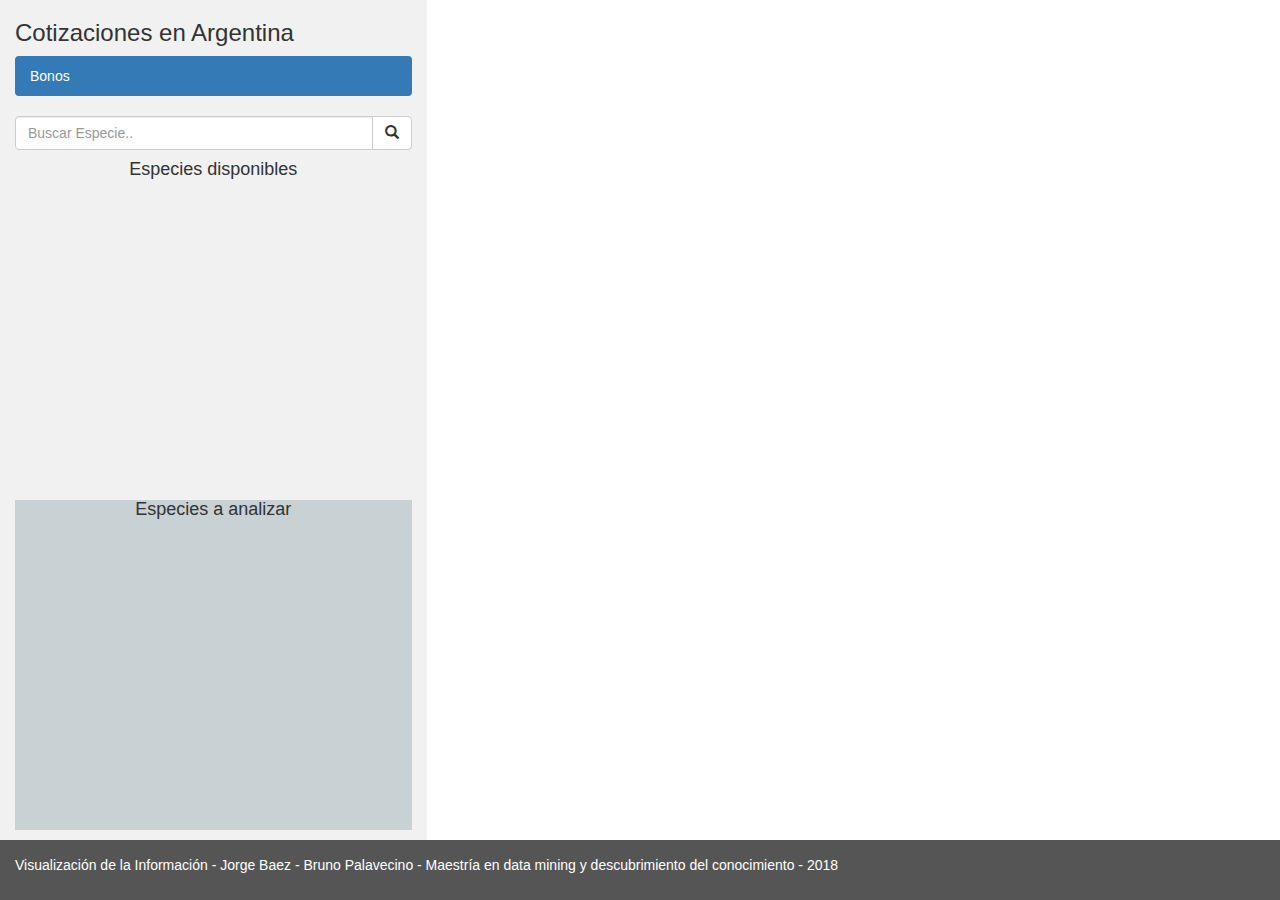
<file: cotizaciones/index.html>
<!DOCTYPE html>
<html lang="en">
  <head>
    <title>TP5 Cotizaciones - Entrega Final</title>
    <meta charset="utf-8">
    <meta name="viewport" content="width=device-width, initial-scale=1">
    <!-- Estilo -->
    <link rel="stylesheet" href="https://maxcdn.bootstrapcdn.com/bootstrap/3.3.7/css/bootstrap.min.css">
    <link rel="stylesheet" type="text/css" media="screen" href="style.css" />
  </head>

  <body>
    <div class="container-fluid" id="mainPage">
      <div class="row content">
        <!--La idea es que el col-sm-4 sidenav quede fijo-->
        <div class="col-sm-4 sidenav">
          <h3>Cotizaciones en Argentina</h3>

          <!--De momento solo tenemos bonos, pero tiene sentido dejar esta lista en la que se podrían agregar acciones, entre otros-->
          <ul class="nav nav-pills nav-stacked">
            <li class="active"><a href="#section1">Bonos</a></li>
            <!--<li><a href="#section2">Acciones</a></li>-->
          </ul><br>

          <!--El buscador puede servir para explorar la tabla con mayor facilidad-->
          <div class="input-group">
            <input id="tickerSearchBox" type="text" class="form-control" placeholder="Buscar Especie..">
            <span class="input-group-btn">
              <button class="btn btn-default" type="button">
                <span class="glyphicon glyphicon-search"></span>
              </button>
            </span>
          </div>

          <!--Divs para tablas resumen de los tickers disponibles. Al hacer click en un item de allTickersContainer, este pasa a selectedTickersContainer y se grafica-->
          <h4 align="center">Especies disponibles</h4>
          <div id="allTickersContainer" class="container">
          </div>
          
          <div class="tickerSelection">
          	  <h4 align="center">Especies a analizar</h4>
              <div id="selectedTickersContainer" class="container">
              </div>
          </div>

        </div>

        <!--En la siguiente seccion se ubicarán los graficos de d3 que mustren informacion de interes en base a la seleccion realizada por el usuario en la tabla-->
        <div class="col-sm-8">

            <div id="priceVariationsPlot">
            </div>

            <div id="tirVariationsPlot">
            </div>

        </div>
      </div>
    </div>

    <footer class="container-fluid">
      <p>Visualización de la Información - Jorge Baez - Bruno Palavecino - Maestría en data mining y descubrimiento del conocimiento - 2018</p>
    </footer>

    <script src="https://ajax.googleapis.com/ajax/libs/jquery/3.3.1/jquery.min.js"></script>
    <script src="https://maxcdn.bootstrapcdn.com/bootstrap/3.3.7/js/bootstrap.min.js"></script>
    <script src="https://d3js.org/d3.v5.min.js"></script>
    <script src="https://cdn.plot.ly/plotly-latest.min.js"></script>

    <!-- Nuestro script -->
    <script src="main.js"></script>
  </body>
</html>
</file>
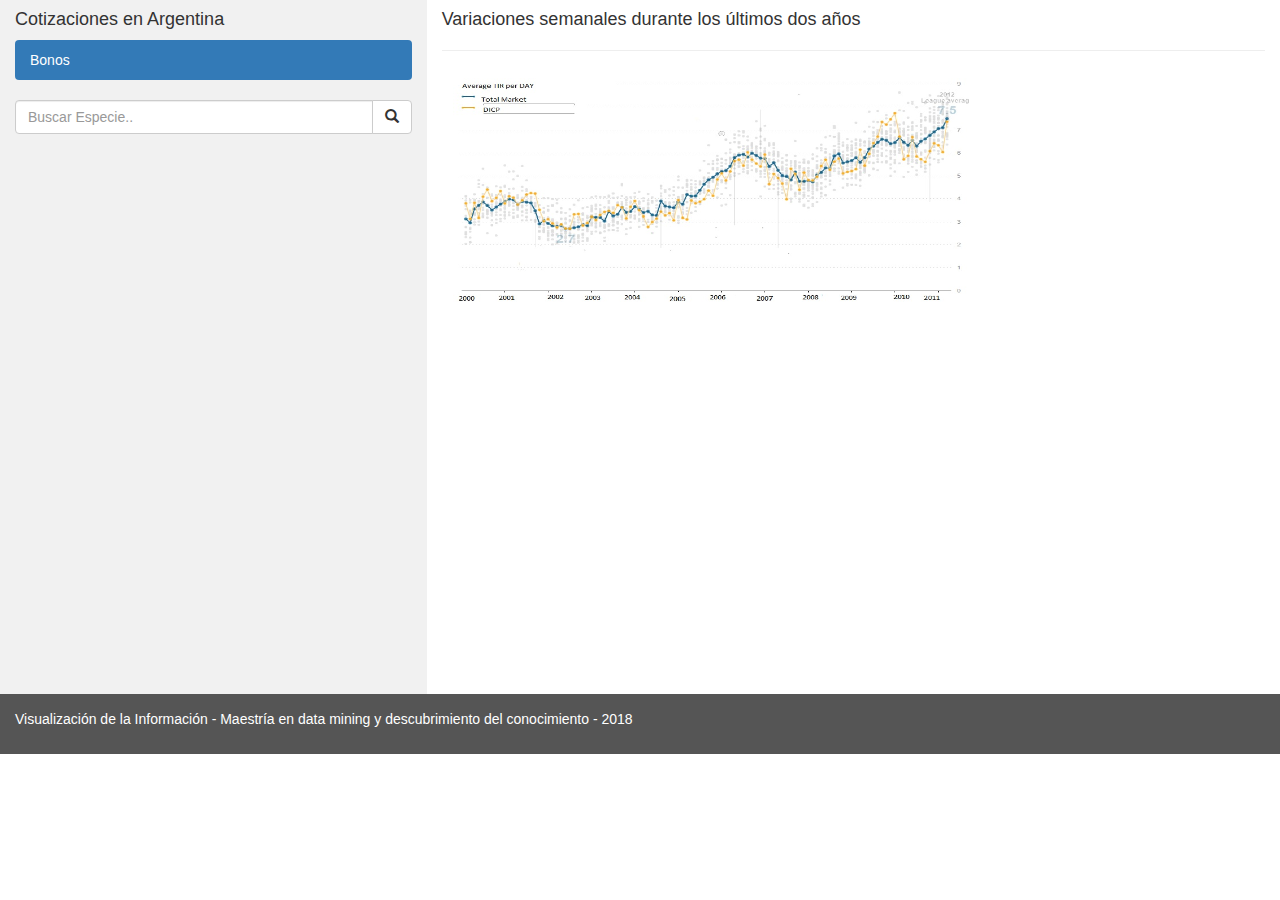
<file: entrega20180508/index.html>
<!DOCTYPE html>
<html lang="en">
  <head>
    <title>TP4 Layout HTML - utilizacion de bootstrap</title>
    <meta charset="utf-8">
    <meta name="viewport" content="width=device-width, initial-scale=1">
    <link rel="stylesheet" href="https://maxcdn.bootstrapcdn.com/bootstrap/3.3.7/css/bootstrap.min.css">
    
    <style>
      /* Set height of the grid so .sidenav can be 100% (adjust if needed) */
      .row.content {height: 100%}
      
      /* Set gray background color and 100% height */
      .sidenav {
        background-color: #f1f1f1;
        height: 100%;
      }
      
      /* Set black background color, white text and some padding for the footer*/
      footer {
        background-color: #555;
        color: white;
        padding: 15px;
      }
      
      /* On small screens, set height to 'auto' for sidenav and grid */
      @media screen and (max-width: 767px) {
        .sidenav {
          height: auto;
          padding: 15px;
        }
        .row.content {height: auto;} 
      }

      /*table, th, td {
        border: 1px solid black;
      }*/
      table {
        border-collapse: collapse;
        width: 100%;
      }
      th, td {
        padding: 15px;
        text-align: left;
        border-bottom: 1px solid #ddd;
      }
      tr:hover {background-color: #42d9f3;}

      .container {
        margin-bottom: 10px;
        width: 100%;
        overflow:auto; 
        height:270px;
      }
    </style>
  </head>
  <body>

    <div class="container-fluid">
      <div class="row content">
        <!--La idea es que el col-sm-4 sidenav quede fijo, pero de momento no lo pudimos lograr-->
        <div class="col-sm-4 sidenav">
          <h4>Cotizaciones en Argentina</h4>

          <!--De momento solo tenemos bonos, pero tiene sentido dejar esta lista en la que se podrían agregar acciones, entre otros-->
          <ul class="nav nav-pills nav-stacked">
            <li class="active"><a href="#section1">Bonos</a></li>
            <!--<li><a href="#section2">Acciones</a></li>-->
          </ul><br>

          <!--El buscador puede servir para explorar la tabla con mayor facilidad-->
          <div class="input-group">
            <input type="text" class="form-control" placeholder="Buscar Especie..">
            <span class="input-group-btn">
              <button class="btn btn-default" type="button">
                <span class="glyphicon glyphicon-search"></span>
              </button>
            </span>
          </div>

          <!--La idea es cargar el archivo que tenemos en una lista seleccionable, y que la seleccion se refleje en el gráfico. De momento se utiliza una tabla simple-->
          <div id="allTickersContainer" class="container">
          </div>
          
          <div id="selectedTickersContainer" class="container">
          </div>
          
        </div>

        <!--En la siguiente seccion se ubicarían los graficoss de d3 que mustren informacion de interes en base a la seleccion realizada por el usuario en la tabla-->
        <div class="col-sm-8">

          <h4>Variaciones semanales durante los últimos dos años</h4>
          <hr>
          <svg width="883" height="304">
              <image href="resources/sample.png" clip-path="url(#circleView)" />
          </svg>
          
          <br><br>

        </div>
      </div>
    </div>

    <footer class="container-fluid">
      <p>Visualización de la Información - Maestría en data mining y descubrimiento del conocimiento - 2018</p>
    </footer>

    <script src="https://ajax.googleapis.com/ajax/libs/jquery/3.3.1/jquery.min.js"></script>
    <script src="https://maxcdn.bootstrapcdn.com/bootstrap/3.3.7/js/bootstrap.min.js"></script>
    <script src="resources/d3/d3.js"></script>
    <script src="resources/js/jquery-3.3.1.min.js"></script>

    <!-- Nuestro script -->
    <script src="main.js"></script>
  </body>
</html>
</file>
<file: cotizaciones/style.css>
/* Set height of the grid so .sidenav can be 100% (adjust if needed) */
.row.content {height: 100%}

/* Set gray background color and 100% height */
.sidenav {
  background-color: #f1f1f1;
  height: 100%;
}

/* Set black background color, white text and some padding for the footer*/
footer {
  background-color: #555;
  color: white;
  padding: 15px;
}

/* On small screens, set height to 'auto' for sidenav and grid */
@media screen and (max-width: 767px) {
  .sidenav {
    height: auto;
    padding: 15px;
  }
  .row.content {height: auto;} 
}

table {
  border-collapse: collapse;
  width: 100%;
}
th, td {
  padding: 15px;
  text-align: left;
  border-bottom: 1px solid #ddd;
}
tr:hover {background-color: #42d9f3;}

.container {
  margin-bottom: 10px;
  width: 100%;
  overflow:auto; 
  height:300px;
}
.tickerSelection{
  background-color: #c8d1d3;
}
</file>
